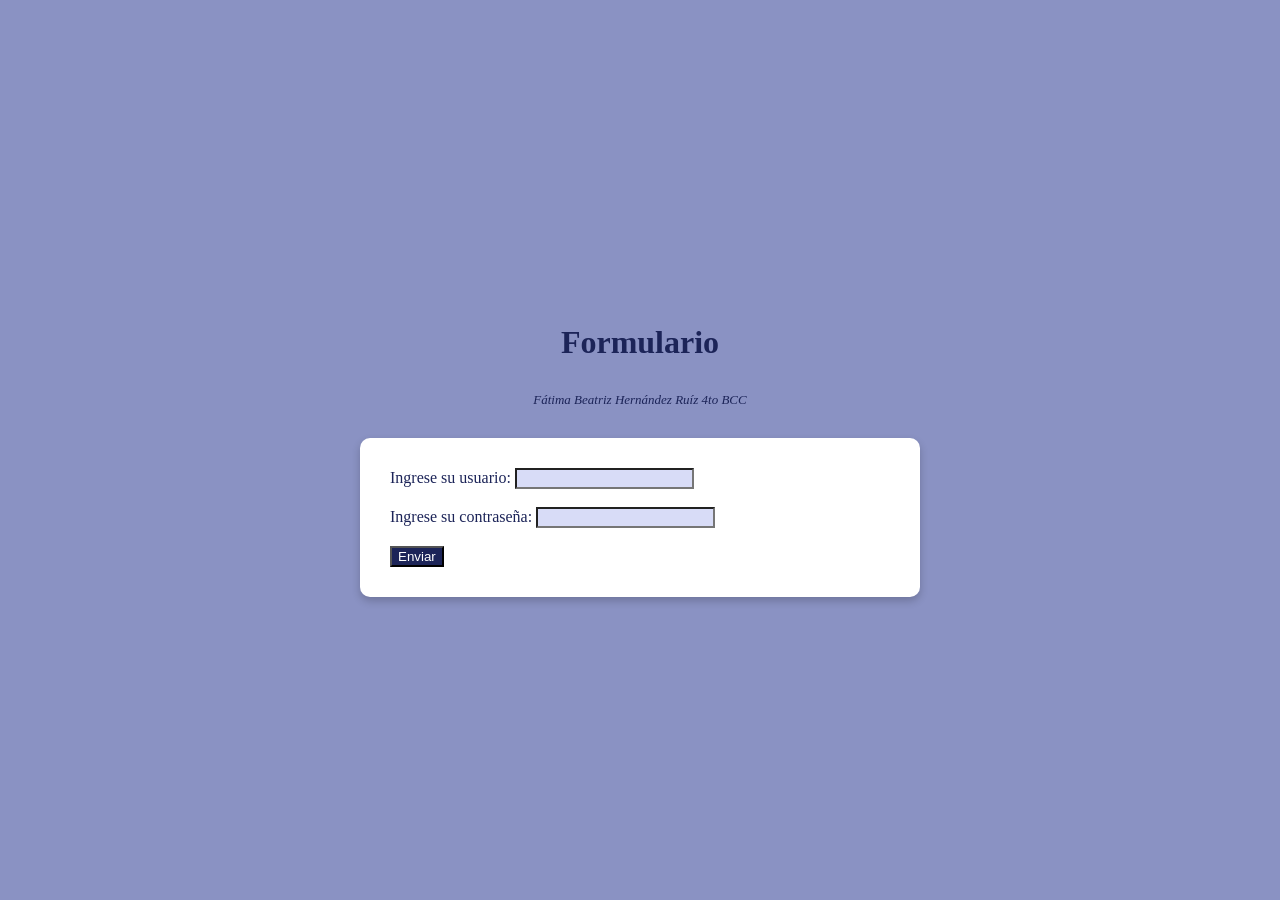
<file: index.html>
<!DOCTYPE html>
<html lang="en">

<head>
    <meta charset="UTF-8">
    <meta name="viewport" content="width=device-width, initial-scale=1.0">
    <title>Index</title>
    <link rel="stylesheet" href="style.css">
    <script src="funcion.js"></script>
</head>

<body>
    <div>
        <h1>Formulario</h1>
        <h6>Fátima Beatriz Hernández Ruíz 4to BCC</h6>
        <form id="Formulario">
            <label for="usuario">Ingrese su usuario: </label>
            <input type="text" id="usuario" name="usuario">
            <br>
            <br>
            <label for="contra">Ingrese su contraseña: </label>
            <input type="text" id="contra" name="contra">
             <br><br>
            <button type="button" onclick="verificarDatos()">Enviar</button>
        </form>
    </div>
    <div id="error" class="error"></div>
</body>

</html>
</file>
<file: style.css>
body{
    background-color: #8a92c3;
    font-family: Cambria, Cochin, Georgia, Times, 'Times New Roman', serif;
    color: #1c2458;
    display: flex;
    justify-content: center; 
    align-items: center;   
    min-height: 100vh;     
    margin: 0;    
}
input{
    background-color: #d8dcf7;
    color: #1c2458;
    font-style: italic;
    font-family:system-ui, -apple-system, BlinkMacSystemFont, 'Segoe UI', Roboto, Oxygen, Ubuntu, Cantarell, 'Open Sans', 'Helvetica Neue', sans-serif;
}
button{
    background-color: #1c2458;
    color: #ffff;
    border-color: #000000;
}
form{
    background-color: #ffffff;
    padding: 30px;
    border-radius: 10px; 
    box-shadow: 0 4px 8px #00000033; 
    width: 500px;
}
h1{
    text-align: center;
}
h6{
    text-align: center;
    font-weight: 500;
    font-size: small;
    font-style: italic;
}
</file>
